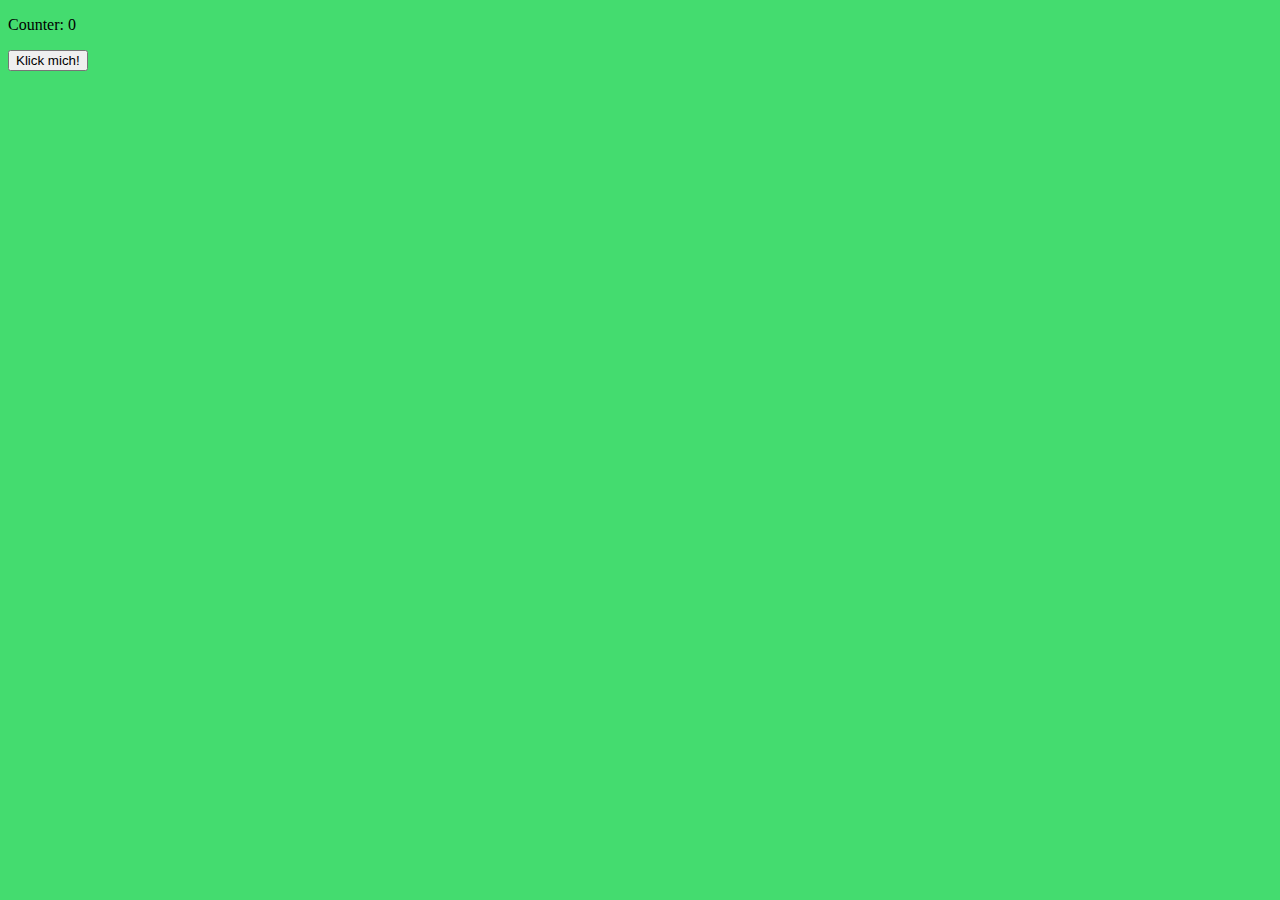
<file: grundlagen/button_beispiel/button_example.html>
<!DOCTYPE html>
<html lang="en">
<head>
    <meta charset="UTF-8">
    <meta name="viewport" content="width=device-width, initial-scale=1.0">
    <title>Button-Zähler</title>
    <link rel="stylesheet" href="index.css">
</head>
<body>
    <p>Counter: <span id="counter">0</span></p>
    <button onclick="counterErhoehen()">Klick mich!</button>
    <script src="counterErhoehen.js"></script>

</body>
</html>
</file>
<file: grundlagen/button_beispiel/index.css>
body {
    background-color: rgb(68, 220, 111);
}
</file>
